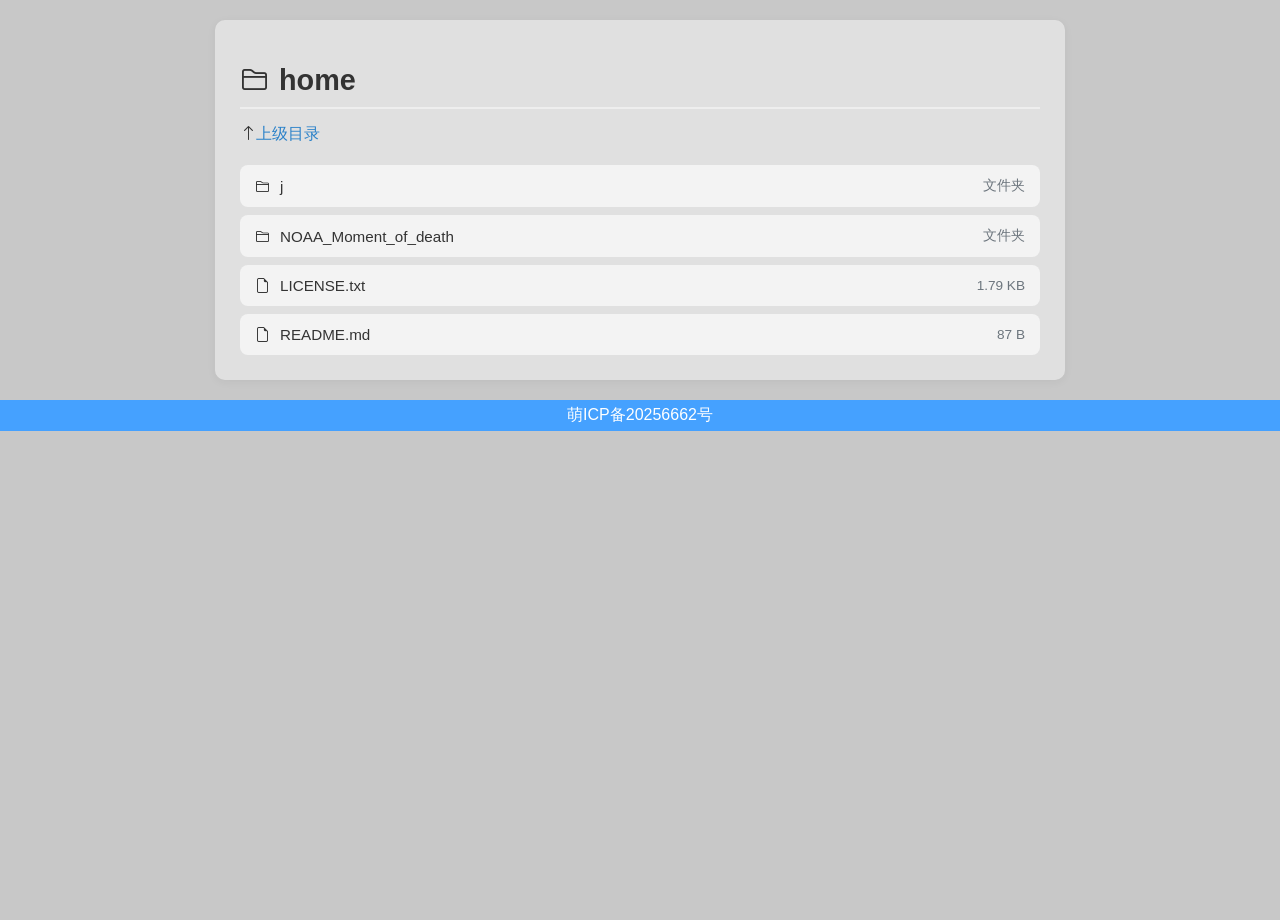
<file: index.html>
<!DOCTYPE html>
<html lang="zh-CN">
<head>
    <meta charset="UTF-8">
    <title>home</title>
    <link rel="stylesheet" href="code/style/final-res-style.css">
    <link rel="stylesheet" href="https://cdn.jsdelivr.net/npm/bootstrap-icons@1.10.0/font/bootstrap-icons.css">
</head>
<body>
    <div class="container">
        <h1>
            <i class="bi bi-folder2"></i>home
        </h1>
    
        
        <div>
            <i class="bi bi-arrow-up"></i><a href="">上级目录</a>
        </div>
        
        <div class="file-list" id="fileList">
            
            <!-- 文件列表将通过JavaScript动态生成 -->
        </div>
    </div>
<footer>
    <a style="display: flex;justify-content: center;padding: 5px;background-color: #45a1ff;color: #ffffff;text-decoration: none;
	" href="https://icp.gov.moe/?keyword=20256662" target="_blank">萌ICP备20256662号</a>
</footer>
    <script>
        // 文件列表数据
        const files = [
                { name: 'j', type: 'html', path: 'code/j.html' },
                { name: 'NOAA_Moment_of_death', type: 'html', path: 'code/n_m_o_d.html'},
                { name: 'LICENSE.txt', type: 'txt', path: 'LICENSE.txt'},
                { name: 'README.md', type: 'md', path: 'README.md'}
        ];
    </script>
   

<script src="code/js/final-res.min.js"></script>
<!--
<footer style="text-align: center; margin: 20px 0;">
    <button style="
    border: 2.5px solid #00aaff;
    border-radius: 5px;
    padding: 7px 13px;
    font-size: 16px;
  ">
        <a href="code/log.html" style=" color: #00aaff;
      text-decoration: none;
      display: inline-block;">log</a>
    </button>
</footer>
-->
</body>
</html>
</file>
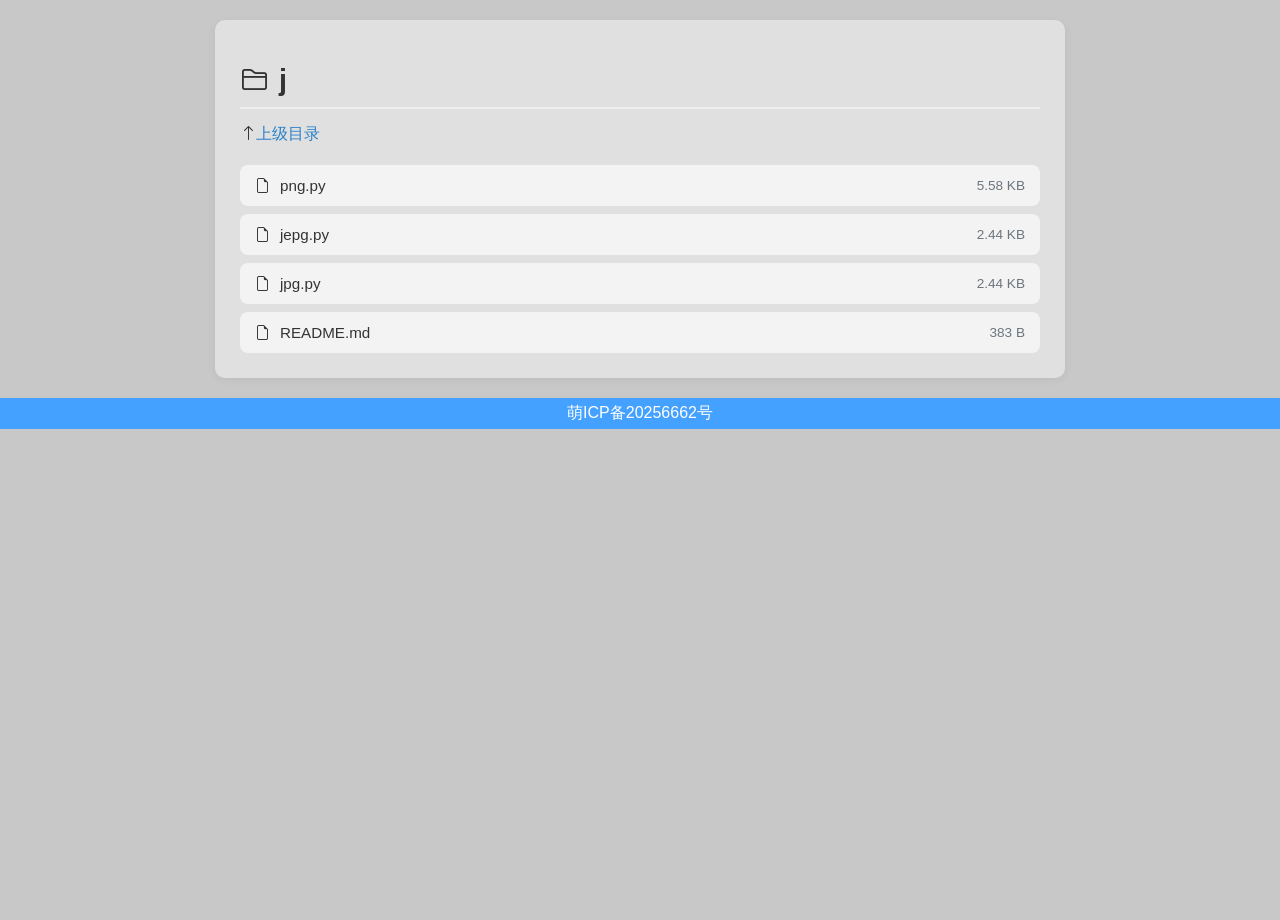
<file: code/j.html>
<!DOCTYPE html>
<html lang="zh-CN">
<head>
    <meta charset="UTF-8">
    <title>j</title>
    <link rel="stylesheet" href="../code/style/final-res-style.css">
    <link rel="stylesheet" href="https://cdn.jsdelivr.net/npm/bootstrap-icons@1.10.0/font/bootstrap-icons.css">
</head>
<body>
    <div class="container">
        <h1>
            <i class="bi bi-folder2"></i>j
        </h1>
    
        
        <div>
            <i class="bi bi-arrow-up"></i><a href="../">上级目录</a>
        </div>
        
        <div class="file-list" id="fileList">
            
            <!-- 文件列表将通过JavaScript动态生成 -->
        </div>
    </div>
<footer>
    <a style="display: flex;justify-content: center;padding: 5px;background-color: #45a1ff;color: #ffffff;text-decoration: none;
	" href="https://icp.gov.moe/?keyword=20256662" target="_blank">萌ICP备20256662号</a>
</footer>

    <script>
        // 文件列表数据
        const files = [
                { name: 'png.py', type: 'py', path: '../j/png.py' },
                { name: 'jepg.py', type: 'py', path: '../j/jpeg.py' },
                { name: 'jpg.py', type: 'py', path: '../j/jpg.py' },
                { name: 'README.md',type: 'md', path: '../j/README.md'}
        ];
    </script>
   

<script src="../code/js/final-res.min.js"></script>
</body>
</html>
</file>
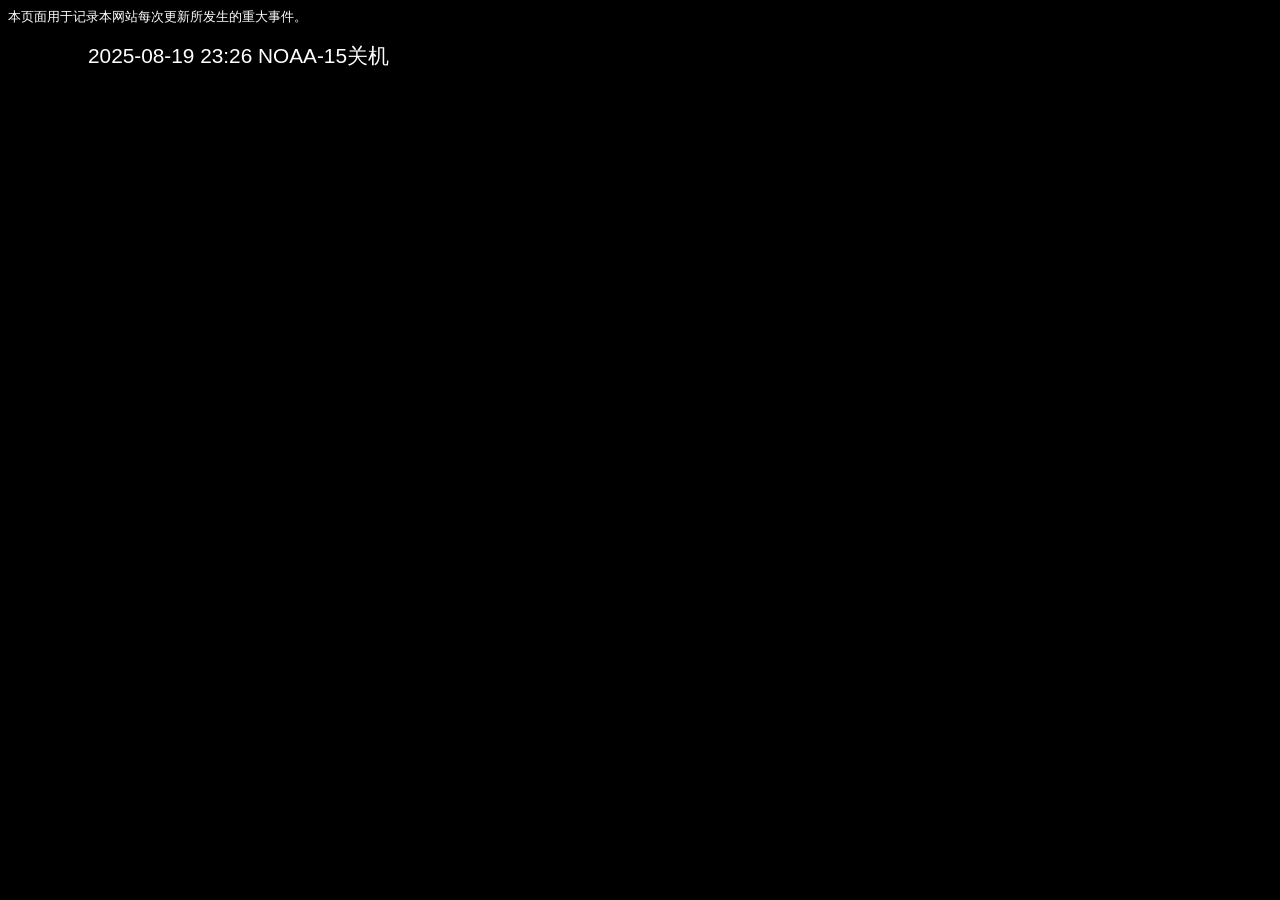
<file: code/log.html>
<html lang="zh-CN">
  <head>
  <meta charset="UTF-8">
  <title>log</title>
  <link rel="stylesheet" href="https://cdn.jsdelivr.net/npm/bootstrap-icons@1.10.0/font/bootstrap-icons.css">
  <style>
    body {
    font-family: Arial, sans-serif;
    color: #fff;
}
    ol {
      font-size: 1.3em;
    }
  </style>
  </head>
  <body bgcolor="#000000">
    <div>
      <small>本页面用于记录本网站每次更新所发生的重大事件。</small>
        <ul>
          <ol>2025-08-19 23:26 NOAA-15关机</ol>
        </ul>
    </div>
  </body>
</html>
</file>
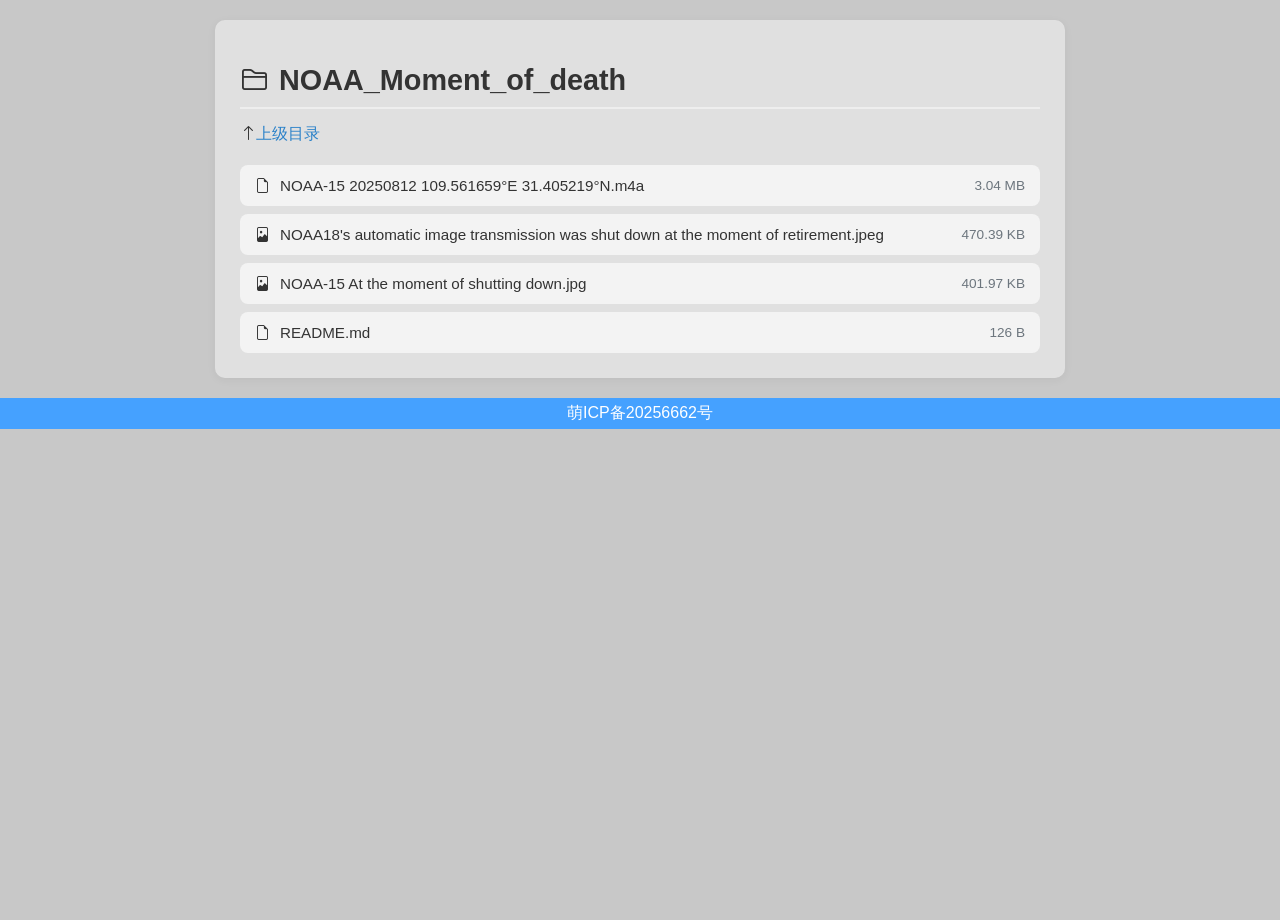
<file: code/n_m_o_d.html>
<!DOCTYPE html>
<html lang="zh-CN">
<head>
    <meta charset="UTF-8">
    <title>NOAA_Moment_of_death</title>
    <link rel="stylesheet" href="../code/style/final-res-style.css">
    <link rel="stylesheet" href="https://cdn.jsdelivr.net/npm/bootstrap-icons@1.10.0/font/bootstrap-icons.css">
</head>
<body>
    <div class="container">
        <h1>
            <i class="bi bi-folder2"></i>NOAA_Moment_of_death
        </h1>
    
        
        <div>
            <i class="bi bi-arrow-up"></i><a href="../">上级目录</a>
        </div>
        
        <div class="file-list" id="fileList">
            
            <!-- 文件列表将通过JavaScript动态生成 -->
        </div>
    </div>
<footer>
    <a style="display: flex;justify-content: center;padding: 5px;background-color: #45a1ff;color: #ffffff;text-decoration: none;
	" href="https://icp.gov.moe/?keyword=20256662" target="_blank">萌ICP备20256662号</a>
</footer>

    <script>
        // 文件列表数据
        const files = [
                { name: 'NOAA-15 20250812 109.561659°E 31.405219°N.m4a', type: 'm4a', path: '../NOAA_Moment_of_death/NOAA-15 20250812 109.561659°E 31.405219°N.m4a' },
                { name: 'NOAA18\'s automatic image transmission was shut down at the moment of retirement.jpeg',type: 'jpeg',path: '../NOAA_Moment_of_death/NOAA18\'s automatic image transmission was shut down at the moment of retirement.jpeg'},
                { name: 'NOAA-15 At the moment of shutting down.jpg',type:'jpg',path:'../NOAA_Moment_of_death/NOAA-15 At the moment of shutting down.jpg'},
                { name: 'README.md', type: 'md', path: '../NOAA_Moment_of_death/README.md' }
        ];
    </script>
   

<script src="../code/js/final-res.min.js"></script>
</body>
</html>
</file>
<file: code/style/final-res-style.css>
/* ===== 基础样式 ===== */
html, body {
    margin: 0;
    padding: 0;
    height: 100%;
    min-height: 100vh;
    background-size: cover;
    background-position: center;
    background-color: rgb(200,200,200);
}

body {
    font-family: Arial, sans-serif;
    color: #333;
}

/* ===== 容器样式 ===== */
.container {
    max-width: 800px;
    margin: 20px auto;
    padding: 25px;
    background-color: rgba(250,250,250,0.5);
    border-radius: 10px;
    box-shadow: 0 2px 10px rgba(0, 0, 0, 0.05);
}

h1 {
    color: #333;
    border-bottom: 2px solid #eee;
    padding-bottom: 10px;
    font-size: 1.8em;
    display: flex;
    align-items: center;
    gap: 10px;
    margin-bottom: 15px;
}

/* ===== 导航链接 ===== */
.nav-up {
    display: inline-flex;
    align-items: center;
    gap: 5px;
    color: #495057;
    text-decoration: none;
    font-size: 0.95em;
    margin: 15px 0;
}

.nav-up:hover {
    color: #2c82c9;
    text-decoration: underline;
}

/* ===== 文件列表 & 条目 ===== */
.file-list {
    margin-top: 20px;
    display: flex;
    flex-direction: column;
    gap: 8px;
}

.file-entry, .entry {
    display: flex;
    justify-content: space-between;
    align-items: center;
    padding: 12px 15px;
    background-color: rgba(250,250,250,0.75);
    border-radius: 8px;
    text-decoration: none !important;
    color: #333 !important;
    transition: all 0.3s cubic-bezier(0.25, 0.8, 0.25, 1);
}

.file-entry:hover, .entry:hover {
    transform: translateX(8px);
    box-shadow: 0 3px 6px rgba(0, 0, 0, 0.1);
    background-color: rgba(250,250,250,0.75);
}

.file-entry:active {
    transform: translateX(5px) scale(0.98);
    background-color: #dee2e6;
    box-shadow: 0 1px 3px rgba(0, 0, 0, 0.1);
}

/* ===== 文件信息 ===== */
.file-name {
    display: flex;
    align-items: center;
    gap: 10px;
    font-size: 0.95em;
}

.file-info {
    color: #6c757d;
    font-size: 0.85em;
    white-space: nowrap;
}

.loading {
    color: #6c757d;
    font-style: italic;
}

/* ===== 通用链接样式 ===== */
a {
    color: #2c82c9;
    text-decoration: none;
}

a:hover {
    text-decoration: underline;
}
</file>
